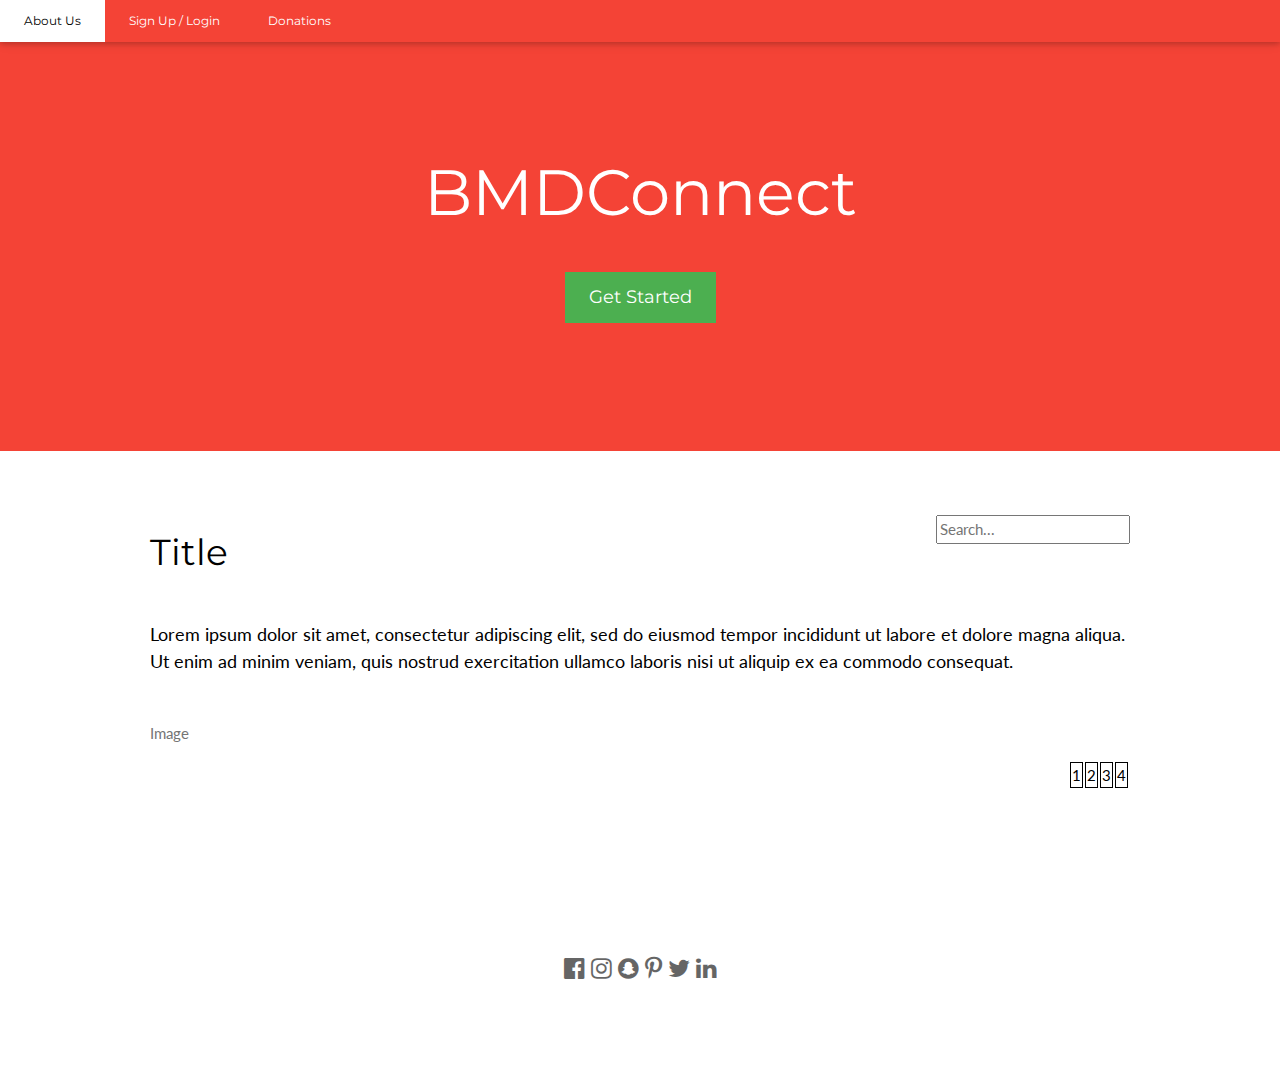
<file: index.html>
<!DOCTYPE html>
<html>
<title>BMDConnect</title>
<meta charset="UTF-8">
<meta name="viewport" content="width=device-width, initial-scale=1">
<link rel="stylesheet" href="https://www.w3schools.com/w3css/4/w3.css">
<link rel="stylesheet" href="https://fonts.googleapis.com/css?family=Lato">
<link rel="stylesheet" href="https://fonts.googleapis.com/css?family=Montserrat">
<link rel="stylesheet" href="https://cdnjs.cloudflare.com/ajax/libs/font-awesome/4.7.0/css/font-awesome.min.css">
<style>
body,h1,h2,h3,h4,h5,h6 {font-family: "Lato", sans-serif}
.w3-bar,h1,button {font-family: "Montserrat", sans-serif}
.fa-anchor,.fa-coffee {font-size:200px}
td {
  border: 1px solid black;
}
</style>
<body>

<!-- Navbar -->
<div class="w3-top">
  <div class="w3-bar w3-red w3-card-2 w3-left-align w3-small">
    <a class="w3-bar-item w3-button w3-hide-medium w3-hide-large w3-center w3-padding-large w3-hover-white w3-large w3-red" href="javascript:void(0);" onclick="myFunction()" title="Toggle Navigation Menu"><i class="fa fa-bars"></i></a>
    <!--<a href="#" class="w3-bar-item w3-button w3-padding-large w3-white">Home</a>-->
    <a href="#" class="w3-bar-item w3-button w3-hide-small w3-padding-large w3-hover-white">About Us</a>
    <a href="#" class="w3-bar-item w3-button w3-hide-small w3-padding-large w3-hover-white">Sign Up / Login</a>
    <a href="#" class="w3-bar-item w3-button w3-hide-small w3-padding-large w3-hover-white">Donations</a>
  </div>

  <!-- Navbar on small screens -->
  <div id="navDemo" class="w3-bar-block w3-white w3-hide w3-hide-large w3-hide-medium w3-large">
    <a href="#" class="w3-bar-item w3-button w3-padding-large">About Us</a>
    <a href="#" class="w3-bar-item w3-button w3-padding-large">Sign Up / Login</a>
    <a href="#" class="w3-bar-item w3-button w3-padding-large">Donations</a>
  </div>
</div>

<!-- Header -->
<header class="w3-container w3-red w3-center" style="padding:128px 16px">
  <h1 class="w3-margin w3-jumbo">BMDConnect</h1>
  <!--<p class="w3-xlarge w3-italics">Change a Life</p> -->
  <button class="w3-button w3-green w3-padding-large w3-large w3-margin-top">Get Started</button>
</header>

<!-- First Grid -->
<div class="w3-row-padding w3-padding-64 w3-container">
  <div class="w3-content">
    <div class="w3-left">
      <input class="w3-right" type="text" placeholder="Search...">
      <h1>Title</h1>
      <h5 class="w3-padding-32">Lorem ipsum dolor sit amet, consectetur adipiscing elit, sed do eiusmod tempor incididunt ut labore et dolore magna aliqua. Ut enim ad minim veniam, quis nostrud exercitation ullamco laboris nisi ut aliquip ex ea commodo consequat.</h5>
      <p class="w3-text-grey">Image</p>
    </div>
    <div class="w3-right">
      <table>
        <tr>
          <td>1</td>
          <td>2</td>
          <td>3</td>
          <td>4</td>
        </tr>
      </table>
    </div>
    <!--<div class="w3-third w3-center">
      <i class="fa fa-anchor w3-padding-64 w3-text-red"></i>
    </div>-->
  </div>
</div>

 <!--Second Grid 
<div class="w3-row-padding w3-light-grey w3-padding-64 w3-container">
  <div class="w3-content">
    <div class="w3-third w3-center">
      <i class="fa fa-coffee w3-padding-64 w3-text-red w3-margin-right"></i>
    </div>

    <div class="w3-twothird">
      <h1>Lorem Ipsum</h1>
      <h5 class="w3-padding-32">Lorem ipsum dolor sit amet, consectetur adipiscing elit, sed do eiusmod tempor incididunt ut labore et dolore magna aliqua. Ut enim ad minim veniam, quis nostrud exercitation ullamco laboris nisi ut aliquip ex ea commodo consequat.</h5>

      <p class="w3-text-grey">Lorem ipsum dolor sit amet, consectetur adipiscing elit, sed do eiusmod tempor incididunt ut labore et dolore magna aliqua. Ut enim ad minim veniam, quis nostrud exercitation ullamco laboris nisi ut aliquip ex ea commodo consequat. Excepteur sint
        occaecat cupidatat non proident, sunt in culpa qui officia deserunt mollit anim id est laborum consectetur adipiscing elit, sed do eiusmod tempor incididunt ut labore et dolore magna aliqua. Ut enim ad minim veniam, quis nostrud exercitation ullamco
        laboris nisi ut aliquip ex ea commodo consequat.</p>
    </div>
  </div>
</div>-->

<!--<div class="w3-container w3-black w3-center w3-opacity w3-padding-64">
    <h1 class="w3-margin w3-xlarge">Quote of the day: live life</h1>
</div>-->

<!-- Footer -->
<footer class="w3-container w3-padding-64 w3-center w3-opacity">  
  <div class="w3-xlarge w3-padding-32">
    <i class="fa fa-facebook-official w3-hover-opacity"></i>
    <i class="fa fa-instagram w3-hover-opacity"></i>
    <i class="fa fa-snapchat w3-hover-opacity"></i>
    <i class="fa fa-pinterest-p w3-hover-opacity"></i>
    <i class="fa fa-twitter w3-hover-opacity"></i>
    <i class="fa fa-linkedin w3-hover-opacity"></i>
 </div>
</footer>

<script>
// Used to toggle the menu on small screens when clicking on the menu button
function myFunction() {
    var x = document.getElementById("navDemo");
    if (x.className.indexOf("w3-show") == -1) {
        x.className += " w3-show";
    } else { 
        x.className = x.className.replace(" w3-show", "");
    }
}
</script>

</body>
</html>
</file>
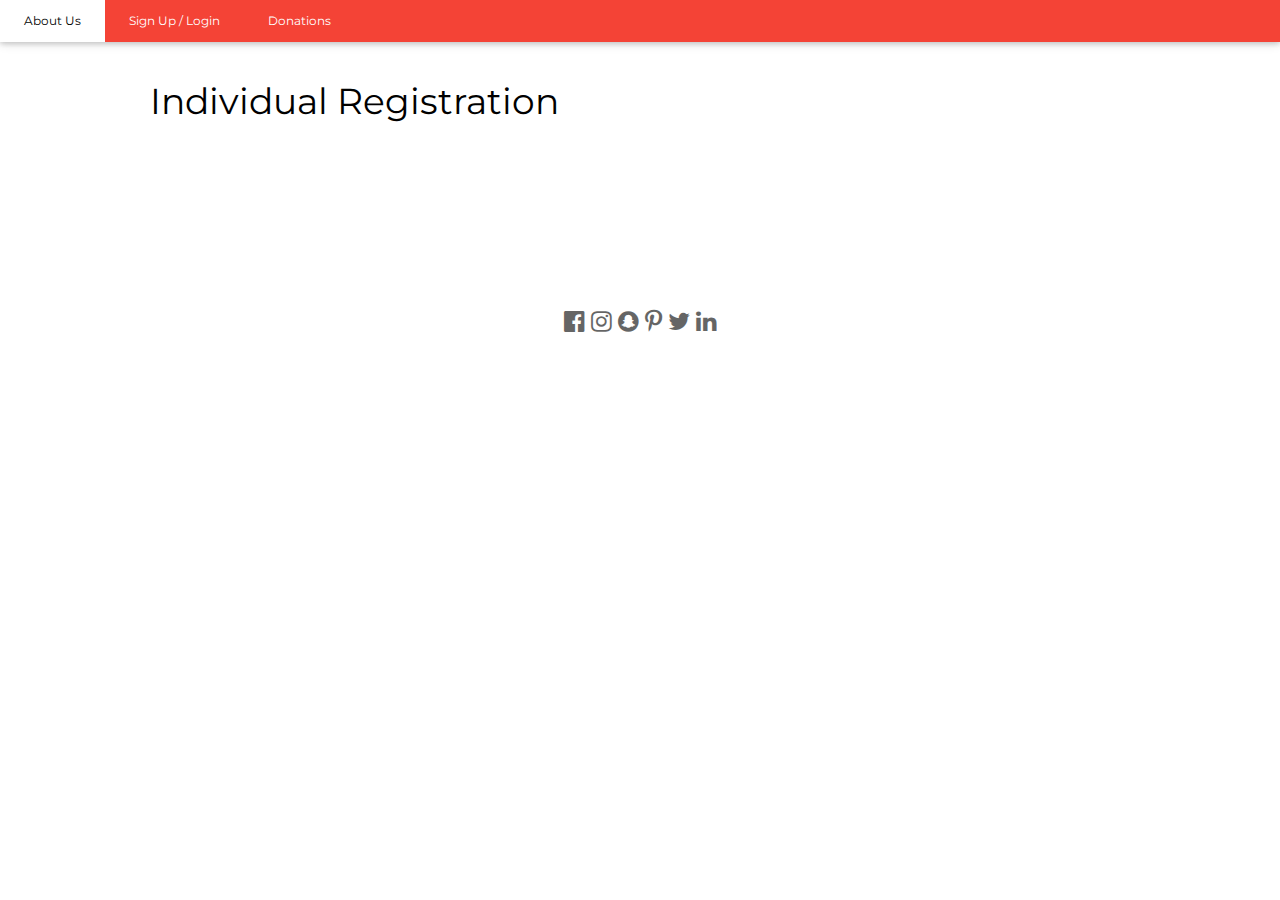
<file: individual.html>
<!DOCTYPE html>
<html>
<title>Individual Registration</title>
<meta charset="UTF-8">
<meta name="viewport" content="width=device-width, initial-scale=1">
<link rel="stylesheet" href="https://www.w3schools.com/w3css/4/w3.css">
<link rel="stylesheet" href="https://fonts.googleapis.com/css?family=Lato">
<link rel="stylesheet" href="https://fonts.googleapis.com/css?family=Montserrat">
<link rel="stylesheet" href="https://cdnjs.cloudflare.com/ajax/libs/font-awesome/4.7.0/css/font-awesome.min.css">
<style>
body,h1,h2,h3,h4,h5,h6 {font-family: "Lato", sans-serif}
.w3-bar,h1,button {font-family: "Montserrat", sans-serif}
.fa-anchor,.fa-coffee {font-size:200px}
td {
  border: 1px solid black;
}
</style>
<body>

<!-- Navbar -->
<div class="w3-top">
  <div class="w3-bar w3-red w3-card-2 w3-left-align w3-small">
    <a class="w3-bar-item w3-button w3-hide-medium w3-hide-large w3-center w3-padding-large w3-hover-white w3-large w3-red" href="javascript:void(0);" onclick="myFunction()" title="Toggle Navigation Menu"><i class="fa fa-bars"></i></a>
    <!--<a href="#" class="w3-bar-item w3-button w3-padding-large w3-white">Home</a>-->
    <a href="#" class="w3-bar-item w3-button w3-hide-small w3-padding-large w3-hover-white">About Us</a>
    <a href="#" class="w3-bar-item w3-button w3-hide-small w3-padding-large w3-hover-white">Sign Up / Login</a>
    <a href="#" class="w3-bar-item w3-button w3-hide-small w3-padding-large w3-hover-white">Donations</a>
  </div>

  <!-- Navbar on small screens -->
  <div id="navDemo" class="w3-bar-block w3-white w3-hide w3-hide-large w3-hide-medium w3-large">
    <a href="#" class="w3-bar-item w3-button w3-padding-large">About Us</a>
    <a href="#" class="w3-bar-item w3-button w3-padding-large">Sign Up / Login</a>
    <a href="#" class="w3-bar-item w3-button w3-padding-large">Donations</a>
  </div>
</div>

<!-- Header -->
<!--<header class="w3-container w3-red w3-center" style="padding:128px 16px">-->
  <!--<h1 class="w3-margin w3-jumbo">BMDConnect</h1>-->
  <!--<p class="w3-xlarge w3-italics">Change a Life</p> -->
  <!--<button class="w3-button w3-green w3-padding-large w3-large w3-margin-top">Get Started</button>-->
<!--</header>-->

<!-- First Grid -->
<div class="w3-row-padding w3-padding-64 w3-container">
  <div class="w3-content">
    <div class="w3-left">
      <h1>Individual Registration</h1>
      <form id="individual">
          <p
      </form>
    </div>
  </div>
</div>

<!-- Footer -->
<footer class="w3-container w3-padding-64 w3-center w3-opacity">  
  <div class="w3-xlarge w3-padding-32">
    <i class="fa fa-facebook-official w3-hover-opacity"></i>
    <i class="fa fa-instagram w3-hover-opacity"></i>
    <i class="fa fa-snapchat w3-hover-opacity"></i>
    <i class="fa fa-pinterest-p w3-hover-opacity"></i>
    <i class="fa fa-twitter w3-hover-opacity"></i>
    <i class="fa fa-linkedin w3-hover-opacity"></i>
 </div>
</footer>

<script>
// Used to toggle the menu on small screens when clicking on the menu button
function myFunction() {
    var x = document.getElementById("navDemo");
    if (x.className.indexOf("w3-show") == -1) {
        x.className += " w3-show";
    } else { 
        x.className = x.className.replace(" w3-show", "");
    }
}
</script>

</body>
</html>
</file>
